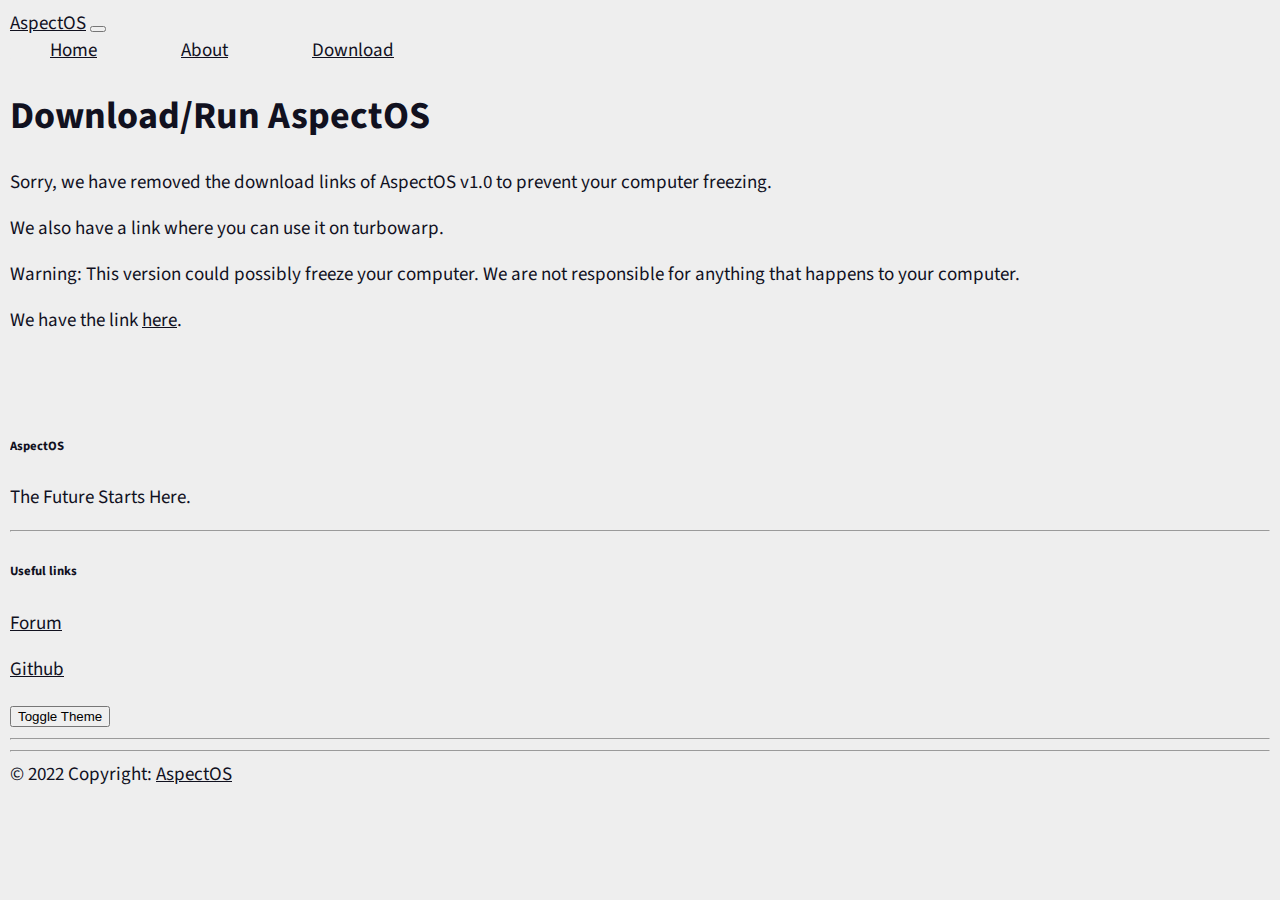
<file: downloads/index.html>
<!DOCTYPE html>
<html lang="en">
<head>
    <meta charset="UTF-8">
    <meta http-equiv="X-UA-Compatible" content="IE=edge">
    <meta name="viewport" content="width=device-width, initial-scale=1.0">

    <!--Bootstrap CSS-->
    <link href="https://cdn.jsdelivr.net/npm/bootstrap@5.1.3/dist/css/bootstrap.min.css" rel="stylesheet" integrity="sha384-1BmE4kWBq78iYhFldvKuhfTAU6auU8tT94WrHftjDbrCEXSU1oBoqyl2QvZ6jIW3" crossorigin="anonymous">

    <!--Google Fonts-->
    <link rel="preconnect" href="https://fonts.googleapis.com">
    <link rel="preconnect" href="https://fonts.gstatic.com" crossorigin>
    <link href="https://fonts.googleapis.com/css2?family=League+Spartan:wght@100;400;900&display=swap" rel="stylesheet"> 

    <!--Our CSS-->
    <link rel="stylesheet" href="../main.css">
    

    <title>AspectOS - Download</title>
    <link rel="icon" type="image/x-icon" href="https://raw.githubusercontent.com/AspectOS/aspectos.github.io/main/images/aspectos-logo.png">
</head>
    <body class="light">
        <nav class="navbar navbar-light fade-main navbar-expand-lg footer-bg small-border-radius">
            <div class="container-fluid">
              <a class="navbar-brand" href="/">AspectOS</a>

                <button class="navbar-toggler" type="button" data-bs-toggle="collapse" data-bs-target="#navbarNavAltMarkup" aria-controls="navbarNavAltMarkup" aria-expanded="false" aria-label="Toggle navigation">
                    <span class="navbar-toggler-icon"></span>
                </button>

                <div class="collapse navbar-collapse" id="navbarNavAltMarkup">
                    <div class="navbar-nav">
                        <a class="nav-link" href="/">Home</a>
                        <a class="nav-link" href="../about">About</a>
                        <a class="nav-link" href="../downloads">Download</a>
                    </div>
                </div>
            </div>
        </nav>

        <div class="container-md">
            <section>
                <h1 class="display-2">Download/Run AspectOS</h1>
               <p class="text">
                 Sorry, we have removed the download links of AspectOS v1.0 to prevent your computer freezing.  
                   </p>
                <p class="text">
                    
                    We also have a link where you can use it on turbowarp.
                </p>
                <div class="alert alert-danger" role="alert">
                    Warning: This version could possibly freeze your computer. We are not responsible for anything that happens to your computer.
                </div>
                <p class="text">We have the link <a href="https://turbowarp.org/572083221/?hqpen&interpolate&stuck&limitless&offscreen&clones=Infinity">here</a>.</p>
            </section>
        </div>
        <div class="container my-5">
          <footer class="text-center text-lg-start text-black">
            <div class="container p-4 pb-0 footer-bg small-border-radius">
              <section class="">
                <div class="row text">
                  <div class="col-md-3 col-lg-3 col-xl-3 mx-auto mt-3">
                    <h6 class="text-uppercase mb-4 font-weight-bold footer-text">
                      AspectOS
                    </h6>
                    <p class="footer-text">
                      The Future Starts Here.
                    </p>
                  </div>
        
                  <hr class="w-100 clearfix d-md-none">
        
                  <div class="col-md-3 col-lg-2 col-xl-2 mx-auto mt-3">
                    <h6 class="text-uppercase mb-4 font-weight-bold footer-text">
                      Useful links
                    </h6>
                    <p>
                      <a href="https://scratch.mit.edu/discuss/topic/581571">Forum</a>
                    </p>
                    <p>
                      <a href="https://github.com/aspectos">Github</a>
                    </p>
                    <button id="toggle" class="btn btn-outline-secondary" class="footer-text">Toggle Theme</button>
                  </div>
        
                  <hr class="w-100 clearfix d-md-none">
    
                </div>
              </section>
        
              <hr class="my-3">
              <section class="p-3 pt-0">
                <div class="text row d-flex align-items-center">
                  <div class="col-md-7 col-lg-8 text-center text-md-start">
                    <div class="p-3 copyright-text">
                      © 2022 Copyright:
                      <a href="/" class="copyright">AspectOS</a>
                    </div>
                </div>
              </section>
            </div>
          </footer>
          </div>
            <!--Bootstrap Javascript-->
            <script src="https://cdn.jsdelivr.net/npm/bootstrap@5.1.3/dist/js/bootstrap.bundle.min.js" integrity="sha384-ka7Sk0Gln4gmtz2MlQnikT1wXgYsOg+OMhuP+IlRH9sENBO0LRn5q+8nbTov4+1p" crossorigin="anonymous"></script>
            <script type="text/javascript" src="script.js"></script>
    </body>
</html>
</file>
<file: main.css>
@import url('https://fonts.googleapis.com/css2?family=Source+Sans+Pro:wght@300&display=swap');

html {
    font-size: 19px;
    font-family: 'Source Sans Pro', sans-serif;
    color: --text-color !important; 
    --primary: #85c6e6;
    --main-bg: #EEEEEE;
    --text-color: #11111f;
}

* { color: --text-color !important; 
 }

.card-dark {
    background-color: var(--primary);
    border-color: var(--primary) !important;
}

@media (prefers-color-scheme: dark) {
    html {
        --primary: #003a6f;
        --main-bg: #222233;
        --text-color: #EEEEFF;
    }

    .card-dark {
        background-color: var(--primary);
        border-color: var(--primary) !important;
    }

}

/* Dark mode toggeling */
.dark-mode {
    --primary: #003a6f;
    --main-bg: #222233;
    --text-color: #EEEEFF;
  }

.dark-mode.card-dark {
    background-color: var(--primary);
    border-color: var(--primary) !important;
}
.dark-mode.row {
    color: white;
}

/* End of Dark Mode Toggeling*/

/* Light mode toggeling */
.light-mode {
    --primary: #85c6e6 !important;
    --main-bg: #EEEEEE !important;
    --text-color: #11111f !important;
  }

.light-mode .card-dark {
    background-color: var(--primary) !important;
    border-color: var(--primary) !important;
}

@media (prefers-color-scheme: dark) {
    .light-mode {
        --primary: #85c6e6 !important;
        --main-bg: #EEEEEE !important;
        --text-color: #11111f !important;
      }
    
    .light-mode .card-dark {
        background-color: var(--primary) !important;
        border-color: var(--primary) !important;
    }
}

/* End of Light Mode Toggeling*/

a {
    color: var(--primary);
}

.card a {
    color: var(--main-bg);
}

.nav-link {
    background-color: inherit;
    border-radius: 10px;
    transition: background-color 500ms;
    padding: 15px 20px;
    margin-left: 20px;
    margin-right: 20px;

    color: var(--text-color);
}

img {
    border-radius: 10px;
}
.main-image {
    margin-bottom: 75px;
    box-shadow: 0px 15px 22px 0px var(--primary);
}

.container {
  overflow: hidden;
  position: relative;

  background-color: var(--main-bg);
}

.container-md {
    background-color: var(--main-bg);
}

body {
    background-color: var(--main-bg);

    color: var(--text-color)
}

.container::before {
  content: '\00a0';
}

body {
    margin: 5px;
    padding: 5px;
}

.card {
    padding-top: 10px;
}

.footer-bg {
    background-color: var(--main-bg);
}

.footer-bg a {
    color: var(--text-color);
}

.small-border-radius {
    border-radius: 7px;
}

@media (prefers-color-scheme: dark) {
    .footer-bg {
        color: var(--main-bg);
    }

    a {
        color: var(--text-color);
    }
}

.nav-link, .navbar-brand {
    color: var(--text-color) !important;
}

a {
    color: var(--text-color) !important;
}

.copyright-text {
    color: var(--text-color) !important;
}

.footer-text {
    color: var(--text-color) !important;
}

.text {
    color: var(--text-color) !important;
}
</file>
